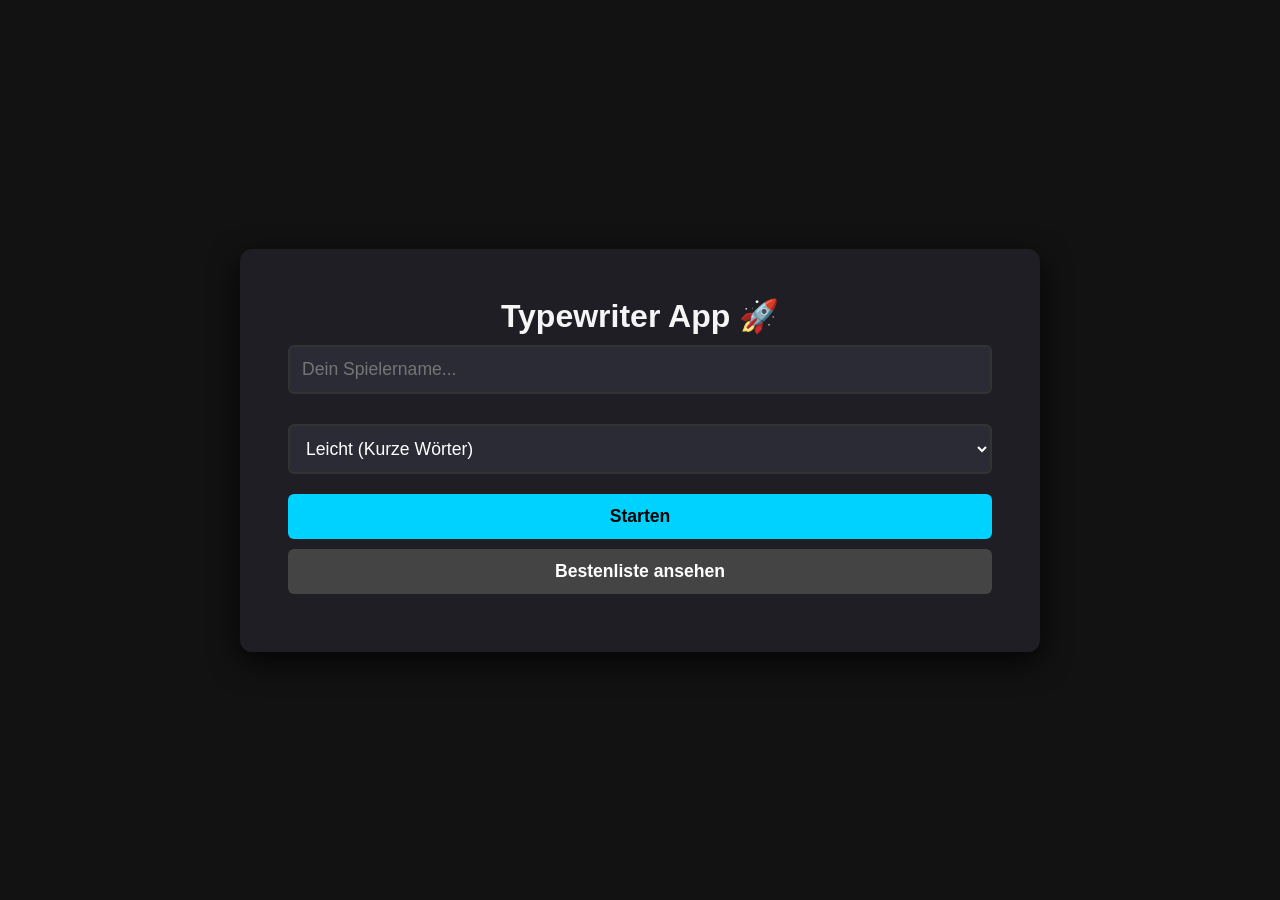
<file: typewriter/index.html>
<!DOCTYPE html>
<html lang="de">
<head>
    <meta charset="UTF-8">
    <meta name="viewport" content="width=device-width, initial-scale=1.0">
    <title>Pro Typewriter App</title>
    <link rel="stylesheet" href="style.css">
</head>
<body>
    <div class="container">
        
        <div id="screen-menu" class="screen active">
            <h1>Typewriter App 🚀</h1>
            <input type="text" id="player-name" placeholder="Dein Spielername..." autocomplete="off">
            <select id="difficulty">
                <option value="easy">Leicht (Kurze Wörter)</option>
                <option value="hard">Schwer (Lange Wörter & Sonderzeichen)</option>
            </select>
            <button id="btn-start"> Starten</button>
            <button id="btn-show-leaderboard" class="secondary">Bestenliste ansehen</button>
        </div>

        <div id="screen-game" class="screen">
            <div class="stats">
                <div>Zeit: <span id="timer">60</span>s</div>
                <div>WPM: <span id="wpm">0</span></div>
            </div>
            
            <div class="focus-box">
                <div id="word-track">
                </div>
            </div>
            
            <input type="text" id="hidden-input" autocomplete="off" autofocus>
        </div>

        <div id="screen-leaderboard" class="screen">
            <h1>Bestenliste 🏆</h1>
            <ul id="leaderboard-list">
            </ul>
            <div class="leaderboard-actions">
                <button id="btn-back-menu">Zurück zum Menü</button>
                <button id="btn-admin" class="danger">Admin Login</button>
            </div>
        </div>

    </div>
    <script src="script.js"></script>
</body>
</html>
</file>
<file: typewriter/style.css>
* { box-sizing: border-box; margin: 0; padding: 0; }

body {
    font-family: 'Segoe UI', Tahoma, Geneva, Verdana, sans-serif;
    background-color: #121212;
    color: #f5f5f6;
    display: flex;
    justify-content: center;
    align-items: center;
    height: 100vh;
}

.container {
    background-color: #1e1e24;
    padding: 3rem;
    border-radius: 12px;
    box-shadow: 0 10px 30px rgba(0,0,0,0.8);
    width: 90%;
    max-width: 800px;
    text-align: center;
}

.screen { display: none; }
.screen.active { display: block; animation: fadeIn 0.3s ease; }
@keyframes fadeIn { from { opacity: 0; } to { opacity: 1; } }

input[type="text"], select {
    width: 100%;
    padding: 12px;
    margin: 10px 0 20px;
    border-radius: 6px;
    border: 2px solid #333;
    background: #2b2b36;
    color: white;
    font-size: 1.1rem;
    outline: none;
}
input[type="text"]:focus, select:focus { border-color: #00d2ff; }

button {
    padding: 12px 25px;
    font-size: 1.1rem;
    cursor: pointer;
    background-color: #00d2ff;
    color: #000;
    border: none;
    border-radius: 6px;
    font-weight: bold;
    width: 100%;
    margin-bottom: 10px;
    transition: 0.2s;
}
button:hover { transform: scale(1.02); }
button.secondary { background-color: #444; color: white; }
button.danger { background-color: #ff4757; color: white; }

.stats {
    display: flex;
    justify-content: space-between;
    font-size: 1.3rem;
    font-weight: bold;
    margin-bottom: 20px;
}

.focus-box {
    width: 100%;
    height: 70px;
    overflow: hidden; 
    position: relative; 
    margin: 30px 0;
    background: rgba(0,0,0,0.2); 
    border-radius: 8px;
    font-size: 2.5rem;
}

#word-track {
    position: absolute;
    left: 0;
    top: 0;
    height: 100%;
    display: flex;
    align-items: center;
    white-space: nowrap;
    transition: transform 0.2s cubic-bezier(0.25, 0.46, 0.45, 0.94); 
}

.word {
    margin: 0 15px;
    opacity: 0.3;
    transition: 0.2s;
}

.word.active { opacity: 1; color: #fff; }
.letter.correct { color: #00d2ff; }
.letter.incorrect { color: #ff4757; text-decoration: underline; }

#hidden-input {
    position: absolute;
    opacity: 0;
    pointer-events: none;
}

#leaderboard-list {
    list-style: none;
    margin-bottom: 20px;
    text-align: left;
    max-height: 300px;
    overflow-y: auto;
}
#leaderboard-list li {
    background: #2b2b36;
    padding: 15px;
    margin-bottom: 10px;
    border-radius: 6px;
    display: flex;
    justify-content: space-between;
    align-items: center;
}
.delete-btn { width: auto; padding: 5px 10px; margin: 0; background: #ff4757; }
</file>
